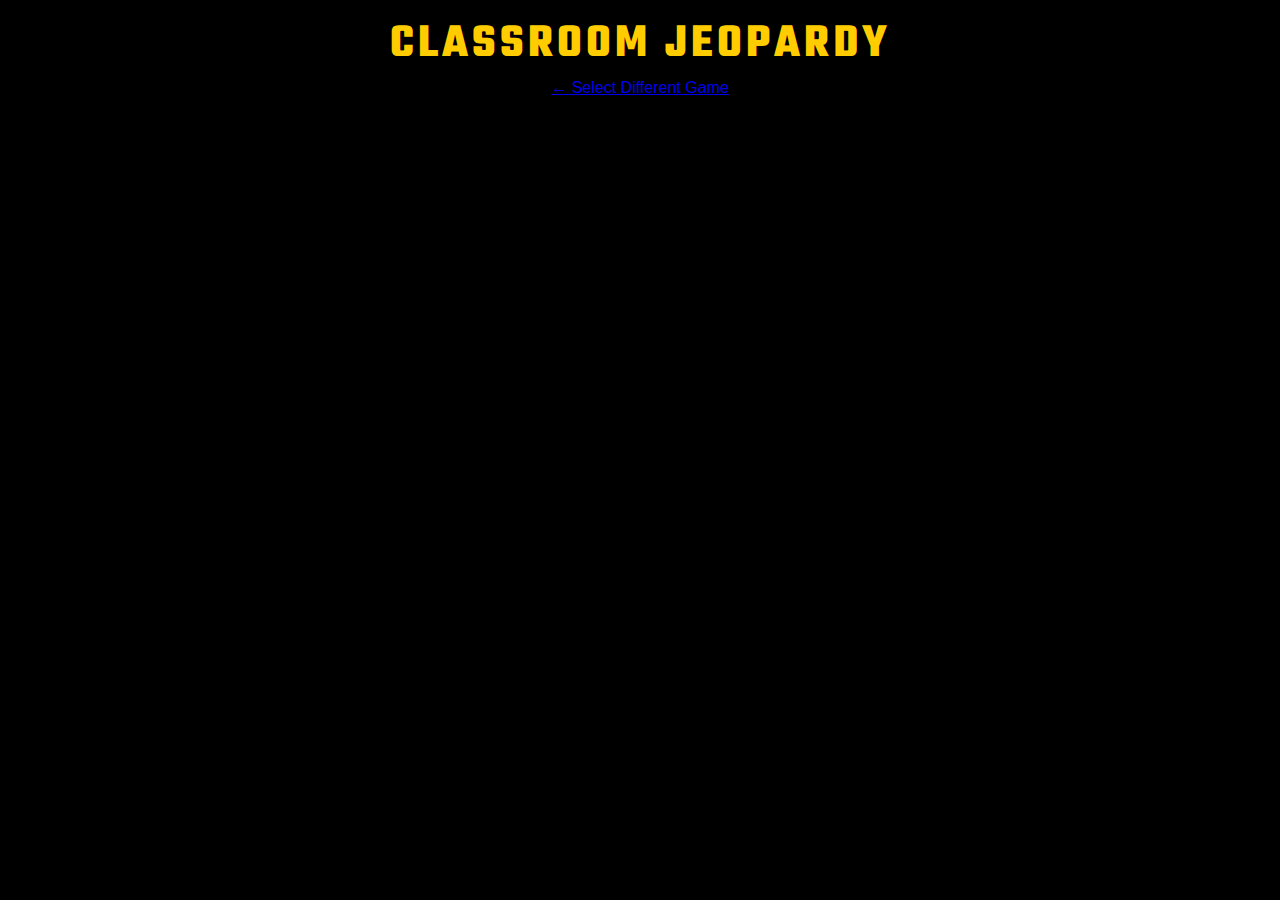
<file: index.html>
<!DOCTYPE html>
<html lang="en">

<head>
    <meta charset="UTF-8">
    <meta name="viewport" content="width=device-width, initial-scale=1.0">
    <title>Classroom Jeopardy</title>
    <link rel="stylesheet" href="style.css">
    <link rel="preconnect" href="https://fonts.googleapis.com">
    <link rel="preconnect" href="https://fonts.gstatic.com" crossorigin>
    <link href="https://fonts.googleapis.com/css2?family=Teko:wght@700&display=swap" rel="stylesheet">
</head>

<body>
    <div id="game-container">
        <header>
            <h1>CLASSROOM JEOPARDY</h1>
            <nav>
                <a href="new.html" class="nav-link">← Select Different Game</a>
            </nav>
        </header>
        <main id="jeopardy-board"></main>
    </div>

    <div id="overlay" class="hidden">
        <div id="overlay-content"></div>
    </div>

    <script src="script.js"></script>
</body>

</html>
</file>
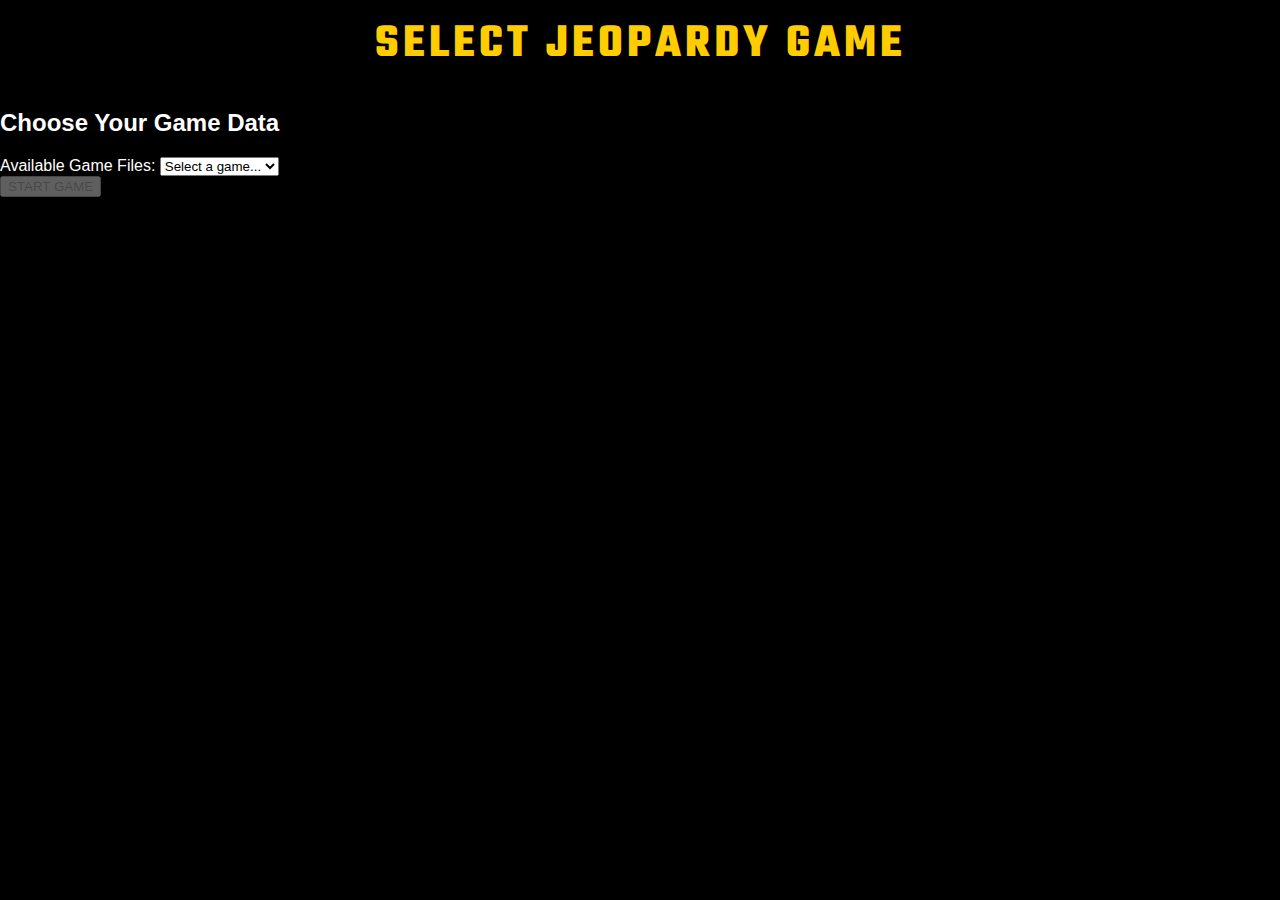
<file: new.html>
<!DOCTYPE html>
<html lang="en">

<head>
    <meta charset="UTF-8">
    <meta name="viewport" content="width=device-width, initial-scale=1.0">
    <title>Select Jeopardy Game - Classroom Jeopardy</title>
    <link rel="stylesheet" href="style.css">
    <link rel="preconnect" href="https://fonts.googleapis.com">
    <link rel="preconnect" href="https://fonts.gstatic.com" crossorigin>
    <link href="https://fonts.googleapis.com/css2?family=Teko:wght@700&display=swap" rel="stylesheet">
</head>

<body>
    <div id="game-container">
        <header>
            <h1>SELECT JEOPARDY GAME</h1>
        </header>
        <main id="selection-content">
            <div id="game-selector">
                <div id="selector-box">
                    <h2>Choose Your Game Data</h2>
                    <form id="game-selection-form">
                        <div class="form-group">
                            <label for="data-file-select">Available Game Files:</label>
                            <select id="data-file-select" name="dataFile" required>
                                <option value="">Loading game files...</option>
                            </select>
                        </div>
                        <button type="submit" id="start-game-btn" class="start-button" disabled>
                            START GAME
                        </button>
                    </form>
                </div>
            </div>
        </main>
    </div>

    <div id="overlay" class="hidden">
        <div id="overlay-content"></div>
    </div>

    <script src="utils.js"></script>
    <script src="new.js"></script>
</body>

</html>
</file>
<file: style.css>
/* Using a custom font similar to Jeopardy for a better feel */
:root {
    --jeopardy-blue: #060ce9;
    --jeopardy-gold: #ffcc00;
    --font-family: 'Teko', sans-serif;
}

body, html {
    margin: 0;
    padding: 0;
    height: 100%;
    font-family: Arial, sans-serif;
    background-color: #111;
    color: white;
    overflow: hidden;
}

#game-container {
    display: flex;
    flex-direction: column;
    height: 100vh;
    background-color: black;
}

header {
    text-align: center;
    padding: 10px 0;
    background-color: #000;
}

h1 {
    font-family: var(--font-family);
    font-size: 3rem;
    color: var(--jeopardy-gold);
    margin: 0;
    letter-spacing: 4px;
}

#jeopardy-board {
    display: grid;
    grid-template-columns: repeat(5, 1fr);
    gap: 8px;
    flex-grow: 1;
    padding: 8px;
    background-color: black;
}

.category-column {
    display: flex;
    flex-direction: column;
    gap: 8px;
}

.category-title, .clue-box {
    display: flex;
    justify-content: center;
    align-items: center;
    text-align: center;
    background-color: var(--jeopardy-blue);
    color: white;
    font-family: var(--font-family);
    border: 2px solid black;
    box-shadow: inset 0 0 10px rgba(0,0,0,0.5);
}

.category-title {
    font-size: 1.8rem;
    height: 15%;
    color: white;
    padding: 5px;
    letter-spacing: 2px;
}

.clue-box {
    font-size: 3.5rem;
    color: var(--jeopardy-gold);
    cursor: pointer;
    transition: transform 0.2s;
    flex-grow: 1;
}

.clue-box:not(.answered):hover {
    transform: scale(1.05);
}

.clue-box.answered {
    background-color: #222;
    color: #444;
    cursor: default;
    pointer-events: none; /* Disables clicks */
}

/* --- Overlay Styles --- */
#overlay {
    position: fixed;
    top: 0;
    left: 0;
    width: 100%;
    height: 100%;
    background-color: var(--jeopardy-blue);
    display: flex;
    justify-content: center;
    align-items: center;
    cursor: pointer;
    z-index: 1000;
}

#overlay.hidden {
    display: none;
}

#overlay-content {
    font-family: var(--font-family);
    font-size: 5rem;
    color: white;
    text-align: center;
    padding: 40px;
    max-width: 80%;
    text-shadow: 4px 4px 8px rgba(0,0,0,0.7);
}

/* --- Error Message --- */
.error-message {
    color: #ff4d4d;
    font-size: 1.5rem;
    text-align: center;
    padding: 50px;
    line-height: 1.6;
}
</file>
